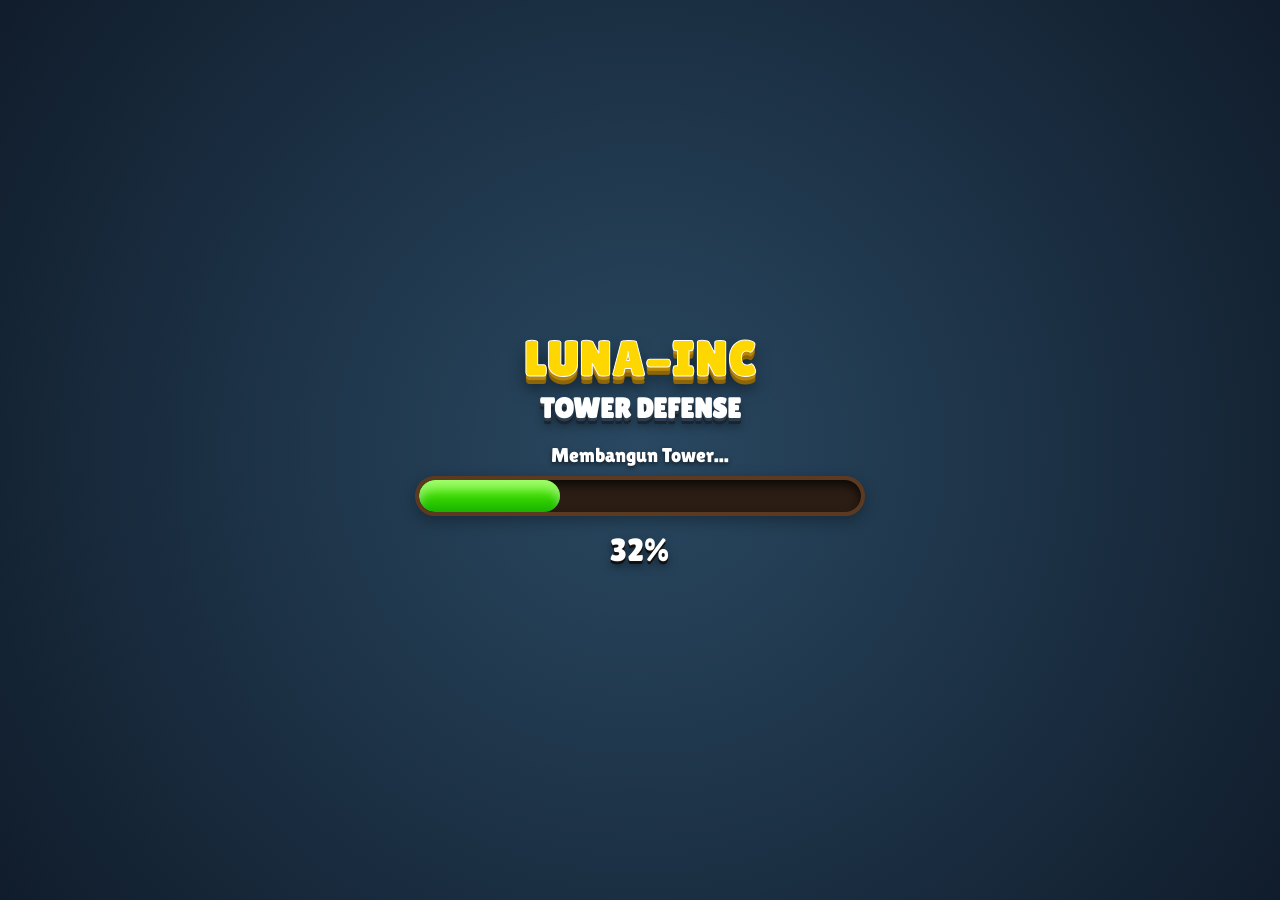
<file: loading.html>
<!DOCTYPE html>  
<html lang="id">  
<head>  
    <meta charset="UTF-8">  
    <meta name="viewport" content="width=device-width,initial-scale=1">  
    <title>Loading...</title>  
      
    <link href="https://fonts.googleapis.com/css2?family=Lilita+One&display=swap" rel="stylesheet">  
    
    <link rel="stylesheet" href="loading.css">
</head>  
  
<body>  
    <div class="loadingBox">  
        <h1>LUNA-INC</h1>  
        <h2>TOWER DEFENSE</h2>  
        <p id="loadingText">Loading...</p>  
          
        <div class="bar">  
            <div id="progress" style="width: 0%;"></div>  
        </div>  
          
        <p id="percent">0%</p>  
        <p id="tips" style="display: none;"></p>  
    </div>  
  
    <script>
        document.addEventListener("DOMContentLoaded", () => {
            const progressBar = document.getElementById("progress");
            const percentText = document.getElementById("percent");
            const loadingText = document.getElementById("loadingText");
            
            let progress = 0;
            const texts = ["Membangun Tower...", "Memanggil Musuh...", "Menyiapkan Arena..."];
            let textIndex = 0;

            const interval = setInterval(() => {
                // Naikkan persentase secara acak antara 5 sampai 15
                progress += Math.floor(Math.random() * 10) + 5; 
                
                if (progress >= 100) {
                    progress = 100;
                    clearInterval(interval);
                    loadingText.innerText = "Selesai!";
                    progressBar.style.width = "100%";
                    percentText.innerText = "100%";
                    
                    // Jika sudah 100%, pindah ke layar permainan utama!
                    setTimeout(() => {
                        window.location.href = "game.html";
                    }, 500);
                } else {
                    // Ganti-ganti teks lucu saat loading
                    if (progress % 30 < 10) {
                        loadingText.innerText = texts[textIndex % texts.length];
                        textIndex++;
                    }
                    progressBar.style.width = progress + "%";
                    percentText.innerText = progress + "%";
                }
            }, 300); // Kecepatan update (milidetik)
        });
    </script>
</body>  
</html>
</file>
<file: loading.css>
/* =========================================
   RESET & BODY STYLING
========================================= */
* {  
    margin: 0;  
    padding: 0;  
    box-sizing: border-box;  
}  
  
body {  
    height: 100vh;  
    display: flex;  
    justify-content: center;  
    align-items: center;  
    /* Disamakan dengan style.css: Background langit malam magis */  
    background: radial-gradient(circle at center, #294861 0%, #101c2b 100%);
    font-family: 'Lilita One', Arial, sans-serif;  
    color: white;  
    overflow: hidden;  
}  
  
/* =========================================
   LOADING BOX & TYPOGRAPHY
========================================= */
.loadingBox {  
    width: 90%;  
    max-width: 450px;  
    text-align: center;  
    /* Adding a subtle bounce animation for that casual game feel */  
    animation: float 3s ease-in-out infinite;  
}  
  
h1 {  
    font-size: 48px;  
    letter-spacing: 2px;  
    color: #ffd700; /* Vibrant Gold */  
    /* Heavy text-shadow creates the 3D extrusion Clash Royale style */  
    text-shadow:   
        0px 4px 0px #b8860b,  
        0px 8px 0px #8b6508,  
        0px 12px 15px rgba(0,0,0,0.5);  
    margin-bottom: 5px;  
    -webkit-text-stroke: 1px #fff;  
}  
  
h2 {  
    font-size: 28px;  
    color: #ffffff;  
    text-shadow:   
        0px 3px 0px #2c3e50,  
        0px 6px 0px #1a252f,  
        0px 8px 10px rgba(0,0,0,0.4);  
    margin-bottom: 20px;  
}  
  
#loadingText {  
    font-size: 20px;  
    color: #fff;  
    text-shadow: 0px 2px 4px rgba(0,0,0,0.6);  
    margin-bottom: 10px;  
}  
  
/* =========================================
   PROGRESS BAR
========================================= */
.bar {  
    width: 100%;  
    height: 40px;  
    /* Wood-like border for the progress container */  
    background: #2b1d14;  
    border: 4px solid #5c3a21;  
    border-radius: 40px;  
    box-shadow:   
        inset 0px 5px 10px rgba(0,0,0,0.7), /* Inner depth */  
        0px 5px 15px rgba(0,0,0,0.3); /* Drop shadow */  
    overflow: hidden;  
    position: relative;  
    margin-top: 10px;  
}  
  
#progress {  
    width: 0%;  
    height: 100%;  
    /* Bright, magical elixir gradient */  
    background: linear-gradient(180deg, #5dfd00 0%, #17b300 100%);  
    border-radius: 36px;  
    /* Inner highlight to make it look like a rounded 3D liquid/gel */  
    box-shadow: inset 0px 10px 10px rgba(255,255,255,0.4);  
    transition: width 0.2s ease-out;  
}  
  
#percent {  
    margin-top: 15px;  
    font-size: 32px;  
    color: #fff;  
    text-shadow:   
        0px 3px 0px #111,  
        0px 5px 10px rgba(0,0,0,0.5);  
}  
  
/* =========================================
   TIPS & ANIMASI
========================================= */
#tips {  
    margin-top: 20px;  
    font-size: 18px;  
    color: #ffeba1;  
    background: rgba(0, 0, 0, 0.4);  
    padding: 10px 20px;  
    border-radius: 20px;  
    display: inline-block;  
    border: 2px solid rgba(255,255,255,0.2);  
    text-shadow: 1px 1px 2px rgba(0,0,0,0.8);
    min-height: 55px; /* Disesuaikan agar layar tidak melompat jika teks kosong */
}  

/* Animasi untuk memunculkan tips */
.pop-animation {
    animation: popTip 0.35s ease forwards;
}

/* Keyframes untuk box yang mengambang */
@keyframes float {  
    0% { transform: translateY(0px); }  
    50% { transform: translateY(-10px); }  
    100% { transform: translateY(0px); }  
}  

/* Keyframes efek pop-up untuk tulisan tips */
@keyframes popTip {
    0% {
        transform: scale(0.7);
        opacity: 0;
    }
    60% {
        transform: scale(1.15);
    }
    100% {
        transform: scale(1);
        opacity: 1;
    }
}
</file>
